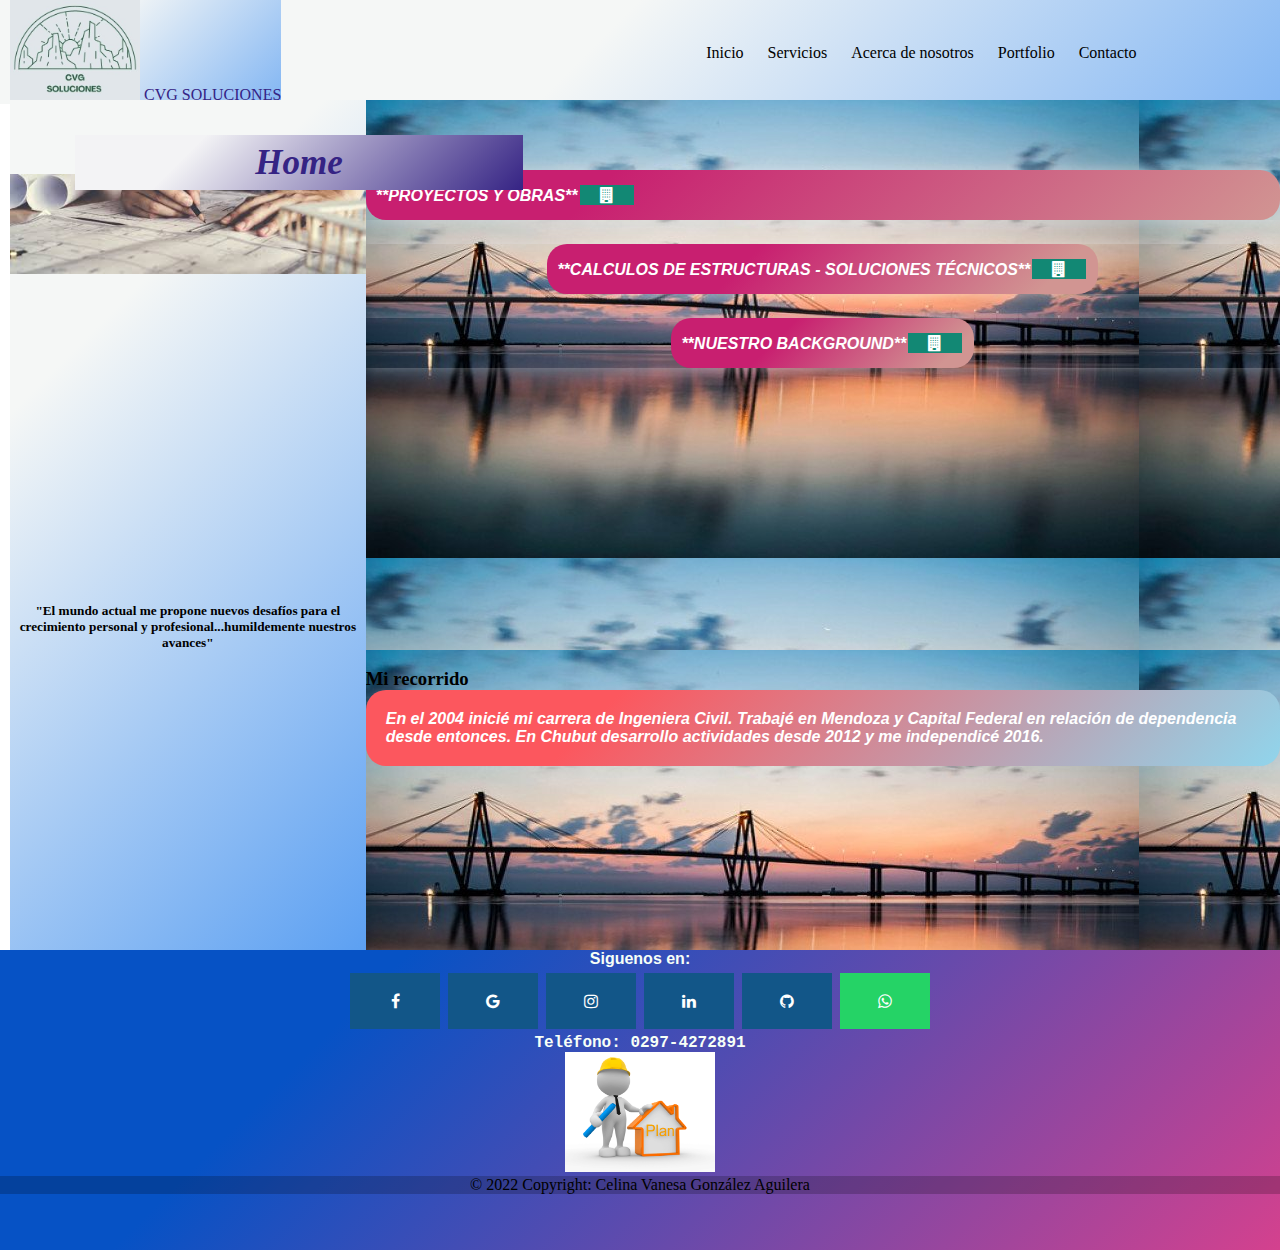
<file: CelinaGonzalezportfolio/index.html>
<!DOCTYPE html>
<html lang="en">

<head>
    <meta charset="UTF-8">
    <meta http-equiv="X-UA-Compatible" content="IE=edge">
    <meta name="viewport" content="width=device-width, initial-scale=1.0">
    <title>CVG SOLUCIONES</title>
    <!--Css -->
    <link rel="stylesheet" href="estilos.css">
    <!--GOOGLE FONTS-->
    <link rel="preconnect" href="https://fonts.googleapis.com">
    <link rel="preconnect" href="https://fonts.gstatic.com" crossorigin>
    <link href="https://fonts.googleapis.com/css2?family=Roboto:wght@100&display=swap" rel="stylesheet">
    <!-- Bootstrap CSS -->
    <link href="https://cdn.jsdelivr.net/npm/bootstrap@5.1.3/dist/css/bootstrap.min.css" rel="stylesheet"
        integrity="sha384-1BmE4kWBq78iYhFldvKuhfTAU6auU8tT94WrHftjDbrCEXSU1oBoqyl2QvZ6jIW3" crossorigin="anonymous">
    <!-- Add icon library -->
    <link rel="stylesheet" href="https://cdnjs.cloudflare.com/ajax/libs/font-awesome/4.7.0/css/font-awesome.min.css">    
    <!-- Texto -->
    <link rel="preconnect" href="https://fonts.googleapis.com">
    <link rel="preconnect" href="https://fonts.gstatic.com" crossorigin>
    <link href="https://fonts.googleapis.com/css2?family=Josefin+Sans:wght@300&display=swap" rel="stylesheet">
    <!-- Prueba Whatsapp -->
    <link rel="stylesheet" href="https://stackpath.bootstrapcdn.com/font-awesome/4.7.0/css/font-awesome.min.css">
</head>

<body>

    <header>

        
        <nav id="nav">
            <a class="navbar-brand tituloNavBar" href="#">
                <img src="assets/logo3.png" alt="" width="130" height="100" class="img-fluid">
                CVG SOLUCIONES
            </a>


        <!-- MENU -->
               <div class="menu">
                    <ul >
                        <li><a href="#">Inicio</a></li>
                        <li><a href="secciones/servicios.html">Servicios</a>
                            <ul >
                                <li><a href="secciones/servicios.html">Hormigón Armado</a></li>
                                <li><a href="secciones/servicios.html#estructurasmetalicas">Estructuras Metálicas</a>
                                </li>
                                <li><a href="secciones/servicios.html#soluciones">Soluciones tecnicas en el área</a>
                                </li>
                                <li><a href="secciones/servicios.html#industriales">Industriales</a></li>
                            </ul>
                        </li>
                        <li><a href="secciones/nosotros.html">Acerca de nosotros</a></li>
                        <li><a href="secciones/portafolio.html">Portfolio</a></li>
                        <li><a href="secciones/contacto.html">Contacto</a></li>
                    </ul>
                </div>
            
            

        </nav>
        
    </header>

    <section id="section1" style="padding-top: 50px;">
        <div class="row justify-content-md-start align-items-start"style="padding-top: 20px;">
            <div class="col-md-6 rounded">
                <div class="card shadow-lg p-1 mb-1 bg-body rounded" style="background-color: transparent !important;">
                    <div class="card-body ">  
                        <p class="parrafo1 btn btn-primary" >**PROYECTOS Y OBRAS**<a class="fa fa-building" href="secciones/servicios.html" ><i class="bi bi-building"></i></a></p> 
                    </div>
                </div>
            </div>
           
        </div>
        <div class="row justify-content-md-center align-items-center">
            <div class="col-md-6" >
                <div class="card shadow-lg p-1 mb-1 bg-body rounded" style="background-color: transparent !important;">
                    <div class="card-body text-center">  
                        <p class="parrafo2 btn btn-primary">**CALCULOS DE ESTRUCTURAS - SOLUCIONES TÉCNICOS**<a class="fa fa-building" href="assets/Brochure/Brochure CVG.pdf"
                             ><i class="bi bi-building"></i></a></p>
                    </div>
                </div>
            </div>
           
        </div>        
        <div class="row justify-content-md-end align-items-end">
            <div class="col-md-6">
                <div class="card shadow-lg p-1 mb-1 bg-body rounded" style="background-color: transparent !important;">
                    <div class="card-body text-center">    
                        <p class="parrafo2 btn btn-primary">**NUESTRO BACKGROUND**<a class="fa fa-building" href="assets/Brochure/Brochure CVG.pdf" ><i class="bi bi-building"></i></a></p>
                        
                     </div>
                </div>
            </div>

        </div>
    </section>
    <section id="section2">
        <br>
        <h3>Mi recorrido</h3>
        <p class="parrafo4">En el 2004 inicié mi carrera de Ingeniera Civil.
             Trabajé en Mendoza y Capital Federal en relación de dependencia desde entonces. 
             En Chubut desarrollo actividades desde 2012 y me independicé 2016. 

        </p>
    </section>

    <aside id="aside">
        <h1>Home</h1>
        <br>
        <br>
        <br>
        <img src="assets/otro.png" alt="fondo" class="fondo">
        <p class="parrafo"><h5>"El mundo actual me propone nuevos desafíos para el crecimiento personal y
            profesional...humildemente nuestros avances" </h5></p>
        
            



    </aside>

    <footer id="footer">
        <h3 class="h3">Siguenos en:</h3>
                <a class="fa fa-facebook" href="https://www.facebook.com" role="button">
                    <i class="bi-facebook" role="img" aria-label="Facebook"></i>
                </a>
                
                <a class="fa fa-google" href="https://www.google.com" role="button">
                  <i class="bi-google" role="img" aria-label="Google"></i>
                </a>
                <a class="fa fa-instagram" href="https://www.instagram.com" role="button">
                  <i class="bi-instagram" role="img" aria-label="Instagram"></i>
                </a>
                <a class="fa fa-linkedin" href="https://www.linkedin.com" role="button">
                  <i class="bi-linkedin" role="img" aria-label="Linkedin"></i>
                </a>
                <a class="fa fa-github" href="https://www.github.com" role="button">
                  <i class="bi-github" role="img" aria-label="GitHub"></i>
                </a>
                <a class="fa fa-whatsapp" href="https://wa.me/542974272891?text=Te%20consultaría%20saber%20"  target="_blank">
                    <i class="bi-whatsapp-icon" role="img" aria-label="Whatsapp"></i>
                </a>
        
        
               <h4 class="h4">Teléfono: 0297-4272891</h4>
               
              
        <img src="assets/ing.png" alt="pie" class="pie">

    <!-- Copyright -->
        <div class="text-center p-3" style="background-color: rgba(0, 0, 0, 0.2);">
        © 2022 Copyright: Celina Vanesa González Aguilera
        </div>

    </footer>
    <!-- Option 2: Separate Popper and Bootstrap JS -->

    <script src="https://cdn.jsdelivr.net/npm/@popperjs/core@2.10.2/dist/umd/popper.min.js"
        integrity="sha384-7+zCNj/IqJ95wo16oMtfsKbZ9ccEh31eOz1HGyDuCQ6wgnyJNSYdrPa03rtR1zdB" crossorigin="anonymous">
    </script>
    <script src="https://cdn.jsdelivr.net/npm/bootstrap@5.1.3/dist/js/bootstrap.min.js"
        integrity="sha384-QJHtvGhmr9XOIpI6YVutG+2QOK9T+ZnN4kzFN1RtK3zEFEIsxhlmWl5/YESvpZ13" crossorigin="anonymous">
    </script>-->

</body>

</html>
</file>
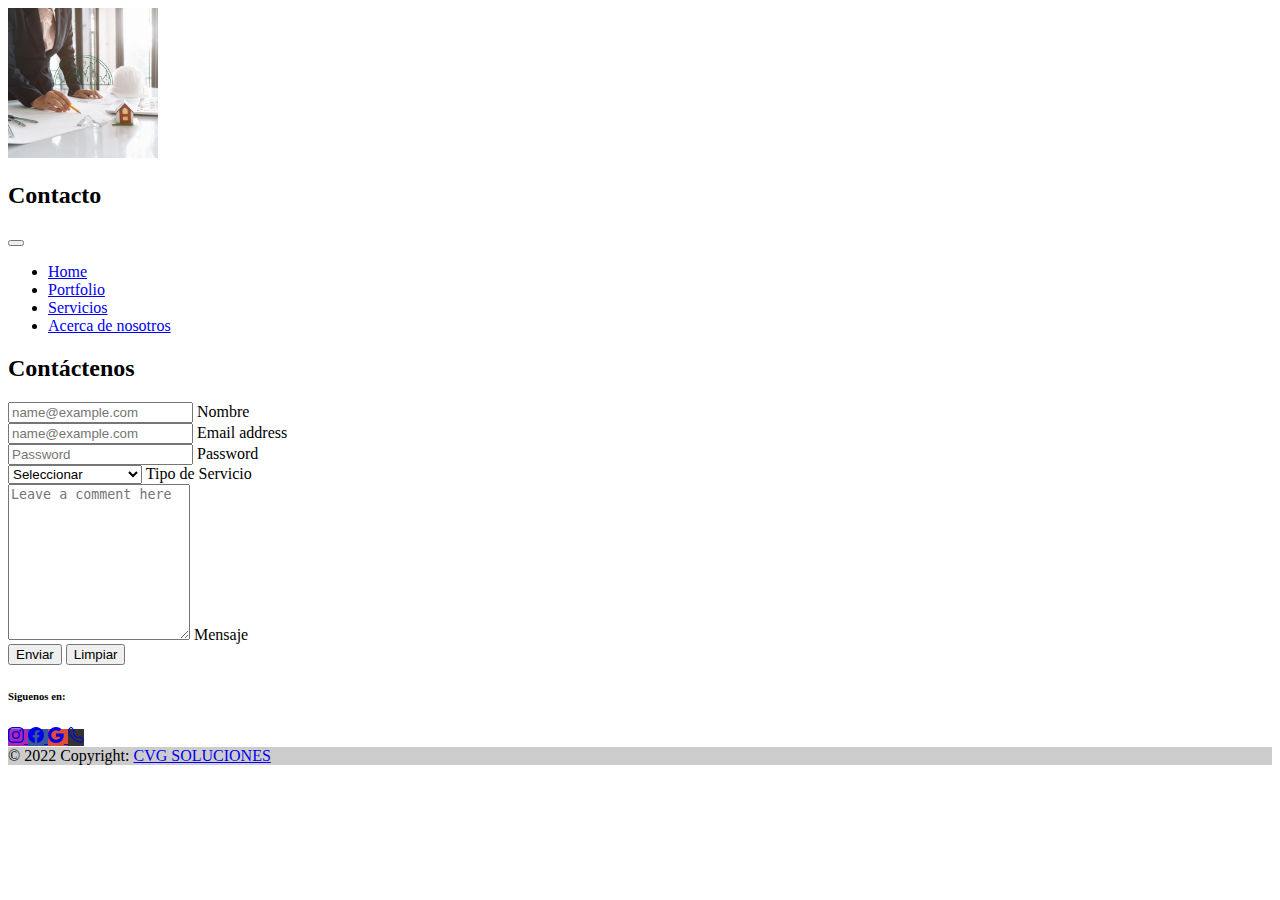
<file: CelinaGonzalezportfolio/secciones/contacto.html>
<!DOCTYPE html>
<!--Comentarios-->
<html lang="en">
<!--idioma-->
<!--Este es el esqueleto de la pagina_head y body-->

<head>
    <!--Este es el head de mi pagina-->
    <meta charset="UTF-8">
    <!--codificacion de caracteres-->
    <meta http-equiv="X-UA-Compatible" content="IE=edge"> <!-- fix para Internet Explorer-->
    <!--damos indicacion de la plantilla-->
    <meta name="viewport" content="width=device-width, initial-scale=1.0">
    <meta name="description" content="asdadasd">
    <title>Personal website</title>
    <!--titulo de la pagina-->
    <!--<link rel="stylesheet" href="../estilos.css">-->
    <!--GOOGLE FONTS-->
    <link rel="preconnect" href="https://fonts.googleapis.com">
    <link rel="preconnect" href="https://fonts.gstatic.com" crossorigin>
    <link href="https://fonts.googleapis.com/css2?family=Roboto:wght@100&display=swap" rel="stylesheet">

    <!-- Bootstrap CSS -->
    <link href="https://cdn.jsdelivr.net/npm/bootstrap@5.1.3/dist/css/bootstrap.min.css" rel="stylesheet"
        integrity="sha384-1BmE4kWBq78iYhFldvKuhfTAU6auU8tT94WrHftjDbrCEXSU1oBoqyl2QvZ6jIW3" crossorigin="anonymous">
</head>








<body>
    <!--Todo lo visible por el usuario está acá dentro-->
    <header>
        <nav class="navbar justify-content-center navbar-dark bg-dark ">
            <div class="container-fluid">
              <img src="../assets/Hormigon/cvg (2).jpg" width="150" class="img-fluid">
    
                <a class="navbar-brand"ef="#">
                    <h2>Contacto</h2>
                </a>
              <button class="navbar-toggler" type="button" data-bs-toggle="collapse" data-bs-target="#navbarNav"
                aria-controls="navbarNav" aria-expanded="false" aria-label="Toggle navigation">
                <span class="navbar-toggler-icon"></span>
              </button>
              <div class="collapse navbar-collapse" id="navbarNav">
                <ul class="navbar-nav">
                  <li class="nav-item">
                    <a class="nav-link active" aria-current="page" href="../index.html">Home</a>
                  </li>
                  <li class="nav-item">
                    <a class="nav-link" href="portafolio.html">Portfolio</a>
                  </li>
                  <li class="nav-item">
                    <a class="nav-link" href="servicios.html">Servicios</a>
                    
                  </li>
                  <li class="nav-item">
                    <a class="nav-link" href="nosotros.html">Acerca de nosotros</a>
                  </li>
                </ul>
              </div>
      
            </div>
          </nav>
    
            
        
    
    </header>


    <main class="float-md-none bg-success p-2 text-dark bg-opacity-50">
        <h2 class="estiloSubtitulos ">Contáctenos</h2>
        <div class="form-floating gap-lg-3 col-6 mx-auto mb-3">
            <input type="email" class="form-control" id="floatingInput" placeholder="name@example.com">
            <label for="floatingInput">Nombre</label>
        </div>

        

        <div class="form-floating gap-lg-3 col-6 mx-auto mb-3">
          <input type="email" class="form-control" id="floatingInput" placeholder="name@example.com">
          <label for="floatingInput">Email address</label>
        </div>
        <div class="form-floating gap-lg-3 col-6 mx-auto mb-3">
          <input type="password" class="form-control" id="floatingPassword" placeholder="Password">
          <label for="floatingPassword">Password</label>
        </div>

       

        <div class="form-floating gap-lg-3 col-6 mx-auto mb-3">
            <select class="form-select" id="floatingSelect" aria-label="Floating label select example">
                <option selected>Seleccionar</option>
                <option value="1">Consultas</option>
                <option value="2">Cotizacion</option>
                <option value="3">Proyecto y Cálculo</option>
            </select>
            <label for="floatingSelect">Tipo de Servicio</label>
        </div>

        <div class="form-floating gap-lg-3 col-3 mx-auto mb-3 ">
            <textarea class="form-control" placeholder="Leave a comment here" id="floatingTextarea2"
                style="height: 150px"></textarea>
            <label for="floatingTextarea2">Mensaje</label>
        </div>

        <div class="d-grid gap-2 col-3 mx-auto mb-3">

            <button class="btn btn-primary" type="button">Enviar</button>
            <button class="btn btn-secondary" type="buttom">Limpiar</button>

        </div>
    </main>
    <!-- Footer -->

    <footer class="bg-success text-center text-white">
        <!-- Grid container -->
        <div class="container p-4 pb-0">
            <!-- Section: Social media -->
            <section class="mb-4">
                <h6 class="tituloFooter">Siguenos en:</h6>
                <!-- Instagram -->
                <a class="btn btn-primary btn-floating m-1" style="background-color: #ac2bac;" href="#!" role="button">

                    <svg xmlns="http://www.w3.org/2000/svg" width="16" height="16" fill="currentColor"
                        class="bi bi-instagram" viewBox="0 0 16 16">
                        <path
                            d="M8 0C5.829 0 5.556.01 4.703.048 3.85.088 3.269.222 2.76.42a3.917 3.917 0 0 0-1.417.923A3.927 3.927 0 0 0 .42 2.76C.222 3.268.087 3.85.048 4.7.01 5.555 0 5.827 0 8.001c0 2.172.01 2.444.048 3.297.04.852.174 1.433.372 1.942.205.526.478.972.923 1.417.444.445.89.719 1.416.923.51.198 1.09.333 1.942.372C5.555 15.99 5.827 16 8 16s2.444-.01 3.298-.048c.851-.04 1.434-.174 1.943-.372a3.916 3.916 0 0 0 1.416-.923c.445-.445.718-.891.923-1.417.197-.509.332-1.09.372-1.942C15.99 10.445 16 10.173 16 8s-.01-2.445-.048-3.299c-.04-.851-.175-1.433-.372-1.941a3.926 3.926 0 0 0-.923-1.417A3.911 3.911 0 0 0 13.24.42c-.51-.198-1.092-.333-1.943-.372C10.443.01 10.172 0 7.998 0h.003zm-.717 1.442h.718c2.136 0 2.389.007 3.232.046.78.035 1.204.166 1.486.275.373.145.64.319.92.599.28.28.453.546.598.92.11.281.24.705.275 1.485.039.843.047 1.096.047 3.231s-.008 2.389-.047 3.232c-.035.78-.166 1.203-.275 1.485a2.47 2.47 0 0 1-.599.919c-.28.28-.546.453-.92.598-.28.11-.704.24-1.485.276-.843.038-1.096.047-3.232.047s-2.39-.009-3.233-.047c-.78-.036-1.203-.166-1.485-.276a2.478 2.478 0 0 1-.92-.598 2.48 2.48 0 0 1-.6-.92c-.109-.281-.24-.705-.275-1.485-.038-.843-.046-1.096-.046-3.233 0-2.136.008-2.388.046-3.231.036-.78.166-1.204.276-1.486.145-.373.319-.64.599-.92.28-.28.546-.453.92-.598.282-.11.705-.24 1.485-.276.738-.034 1.024-.044 2.515-.045v.002zm4.988 1.328a.96.96 0 1 0 0 1.92.96.96 0 0 0 0-1.92zm-4.27 1.122a4.109 4.109 0 1 0 0 8.217 4.109 4.109 0 0 0 0-8.217zm0 1.441a2.667 2.667 0 1 1 0 5.334 2.667 2.667 0 0 1 0-5.334z" />
                    </svg>
                </a>

                <!-- Facebook -->
                <a class="btn btn-primary btn-floating m-1" style="background-color: #3b5998;" href="#!" role="button">

                    <svg xmlns="http://www.w3.org/2000/svg" width="16" height="16" fill="currentColor"
                        class="bi bi-facebook" viewBox="0 0 16 16">
                        <path
                            d="M16 8.049c0-4.446-3.582-8.05-8-8.05C3.58 0-.002 3.603-.002 8.05c0 4.017 2.926 7.347 6.75 7.951v-5.625h-2.03V8.05H6.75V6.275c0-2.017 1.195-3.131 3.022-3.131.876 0 1.791.157 1.791.157v1.98h-1.009c-.993 0-1.303.621-1.303 1.258v1.51h2.218l-.354 2.326H9.25V16c3.824-.604 6.75-3.934 6.75-7.951z" />
                    </svg>
                </a>

                <!-- Google -->
                <a class="btn btn-primary btn-floating m-1" style="background-color: #dd4b39;" href="#!" role="button">

                    <svg xmlns="http://www.w3.org/2000/svg" width="16" height="16" fill="currentColor"
                        class="bi bi-google" viewBox="0 0 16 16">
                        <path
                            d="M15.545 6.558a9.42 9.42 0 0 1 .139 1.626c0 2.434-.87 4.492-2.384 5.885h.002C11.978 15.292 10.158 16 8 16A8 8 0 1 1 8 0a7.689 7.689 0 0 1 5.352 2.082l-2.284 2.284A4.347 4.347 0 0 0 8 3.166c-2.087 0-3.86 1.408-4.492 3.304a4.792 4.792 0 0 0 0 3.063h.003c.635 1.893 2.405 3.301 4.492 3.301 1.078 0 2.004-.276 2.722-.764h-.003a3.702 3.702 0 0 0 1.599-2.431H8v-3.08h7.545z" />
                    </svg>
                </a>


                <!-- Telefono -->
                <a class="btn btn-primary btn-floating m-1" style="background-color: #333333;" href="#!" role="button">
                    <svg xmlns="http://www.w3.org/2000/svg" width="16" height="16" fill="currentColor"
                        class="bi bi-telephone" viewBox="0 0 16 16">
                        <path
                            d="M3.654 1.328a.678.678 0 0 0-1.015-.063L1.605 2.3c-.483.484-.661 1.169-.45 1.77a17.568 17.568 0 0 0 4.168 6.608 17.569 17.569 0 0 0 6.608 4.168c.601.211 1.286.033 1.77-.45l1.034-1.034a.678.678 0 0 0-.063-1.015l-2.307-1.794a.678.678 0 0 0-.58-.122l-2.19.547a1.745 1.745 0 0 1-1.657-.459L5.482 8.062a1.745 1.745 0 0 1-.46-1.657l.548-2.19a.678.678 0 0 0-.122-.58L3.654 1.328zM1.884.511a1.745 1.745 0 0 1 2.612.163L6.29 2.98c.329.423.445.974.315 1.494l-.547 2.19a.678.678 0 0 0 .178.643l2.457 2.457a.678.678 0 0 0 .644.178l2.189-.547a1.745 1.745 0 0 1 1.494.315l2.306 1.794c.829.645.905 1.87.163 2.611l-1.034 1.034c-.74.74-1.846 1.065-2.877.702a18.634 18.634 0 0 1-7.01-4.42 18.634 18.634 0 0 1-4.42-7.009c-.362-1.03-.037-2.137.703-2.877L1.885.511z" />
                    </svg>
                </a>
            </section>
        </div>

        <!-- Copyright -->
        <div class="text-center p-3" style="background-color: rgba(0, 0, 0, 0.2);">
            © 2022 Copyright:
            <a class="text-white" href="#">CVG SOLUCIONES</a>
        </div>



        <!-- Footer -->
        <!-- Option 2: Separate Popper and Bootstrap JS -->

        <script src="https://cdn.jsdelivr.net/npm/@popperjs/core@2.10.2/dist/umd/popper.min.js"
            integrity="sha384-7+zCNj/IqJ95wo16oMtfsKbZ9ccEh31eOz1HGyDuCQ6wgnyJNSYdrPa03rtR1zdB" crossorigin="anonymous">
        </script>
        <script src="https://cdn.jsdelivr.net/npm/bootstrap@5.1.3/dist/js/bootstrap.min.js"
            integrity="sha384-QJHtvGhmr9XOIpI6YVutG+2QOK9T+ZnN4kzFN1RtK3zEFEIsxhlmWl5/YESvpZ13" crossorigin="anonymous">
        </script>
</body>

</html>
</file>
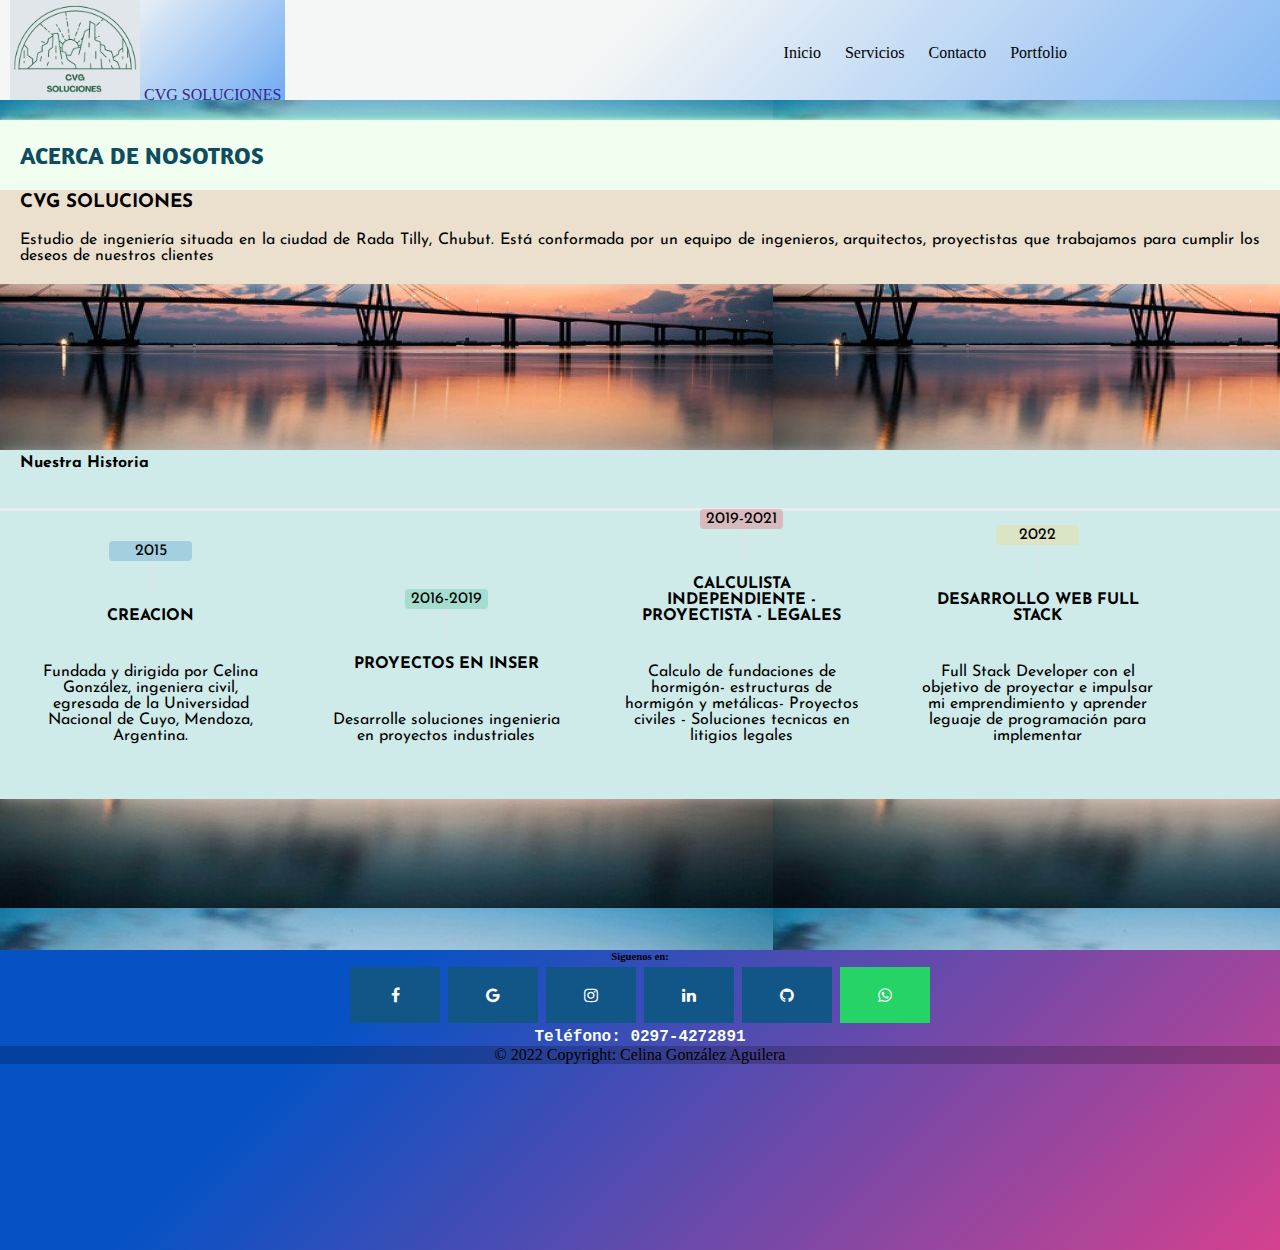
<file: CelinaGonzalezportfolio/secciones/nosotros.html>
<!DOCTYPE html>
<html lang="es">
<head>
    <meta charset="UTF-8">
    <meta http-equiv="X-UA-Compatible" content="IE=edge">
    <meta name="viewport" content="width=device-width, initial-scale=1.0">
    <title>CVG SOLUCIONES</title>
    <link rel="stylesheet" href="../estilos.css">
    


    <!--  Estilo de BS Online -->
    <link href="https://cdn.jsdelivr.net/npm/bootstrap@5.1.3/dist/css/bootstrap.min.css" rel="stylesheet"
    integrity="sha384-1BmE4kWBq78iYhFldvKuhfTAU6auU8tT94WrHftjDbrCEXSU1oBoqyl2QvZ6jIW3" crossorigin="anonymous">
    <link rel="stylesheet" href="https://cdn.jsdelivr.net/npm/bootstrap-icons@1.7.0/font/bootstrap-icons.css">

    <!--Google Font-->
    <!-- Titulo -->
    <link rel="preconnect" href="https://fonts.googleapis.com">
    <link rel="preconnect" href="https://fonts.gstatic.com" crossorigin>
    <link href="https://fonts.googleapis.com/css2?family=Amaranth:wght@700&family=Architects+Daughter&display=swap" rel="stylesheet">

    <!-- Texto-->
    <link rel="preconnect" href="https://fonts.googleapis.com">
    <link rel="preconnect" href="https://fonts.gstatic.com" crossorigin>
    <link href="https://fonts.googleapis.com/css2?family=Josefin+Sans:wght@300&display=swap" rel="stylesheet">
    <!-- Prueba Whatsapp-->
    <link rel="stylesheet" href="https://stackpath.bootstrapcdn.com/font-awesome/4.7.0/css/font-awesome.min.css">
</head>

<body class="body1">
    <header>
        <nav id="nav">
            <a class="navbar-brand tituloNavBar" href="#">
                <img src="../assets/logo3.png" alt="" width="130" height="100" class="img-fluid">
                CVG SOLUCIONES
            </a>
        <!-- MENU -->
        <div class="menu">
            <ul>

                <li><a href="../index.html">Inicio</a></li>
                <li><a href="../secciones/servicios.html">Servicios</a>
                    <ul>
                        <li><a href="servicios.html">Hormigón Armado</a></li>
                        <li><a href="servicios.html#estructurasmetalicas">Estructuras Metálicas</a></li>
                        <li><a href="servicios.html#soluciones">Soluciones tecnicas en el área</a></li>
                        <li><a href="servicios.html#industriales">Industriales</a></li>
                    </ul>
                </li>
                
                <li><a href="../secciones/contacto.html">Contacto</a></li>
                <li><a href="../secciones/portafolio.html">Portfolio</a></li>
                

            </ul>
        </div>

                <!-- Boton responsive -->
                <button class="navbar-toggler" type="button" data-bs-toggle="collapse"
                    data-bs-target="#navbarSupportedContent" aria-controls="navbarSupportedContent"
                    aria-expanded="false" aria-label="Toggle navigation">
                    <span class="navbar-toggler-icon"></span>
                </button>
              
        </nav>
    </header>

    <section id="section1" style="padding-top: 20px; padding-bottom: 50px;"; height= "100px;">

        <div class="container">
            <h2 class="estiloSubtitulos cajaSubtitulos">ACERCA DE NOSOTROS</h2>
            <div class="row justify-content-md-center align-items-center">
                <div class="col-md-6">
                   <div class="card shadow-lg p-3 mb-5 bg-body rounded" style="background: #ebe0ce !important;">
                       <div class="card-body text-center">
                        <h3><span class="badge bg-secondary textos">CVG SOLUCIONES</span></h3>
                        <p class="textos">
                         Estudio de ingeniería situada en la ciudad de Rada Tilly, Chubut.
                            Está conformada por un equipo de ingenieros, arquitectos, proyectistas que trabajamos para cumplir los deseos de nuestros clientes </p>                                               </p>
                       </div>
                   </div>  
                </div>

                <!-- <div class="col-md-6 col-md-offset-6">
                    <img src="img/nosotros/equipo.jpeg" class="rounded-top" alt="">
                </div> -->
            </div>
        </div>
    </section>
        <!-- Linea de tiempo -->
    <section id="section2">
        <div class="container-fluid">
            <div class="row">
                <div class="col-sm-12" style="margin-bottom: 150px;">
                    <div class="card" style="background: #ceebe9 !important;">
                        <div class="card-body-text-center">
                           <!--  <h4 class="card-title mb-5">Nuestra Historia</h4> -->
                            <h3><span class="badge bg-secondary textosNos">Nuestra Historia</span></h3>
                            <br>
                            <br>
            
                            <div class="hori-timeline" dir="ltr">
                                <ul class="list-inline events">
                                    <li class="list-inline-item event-list">
                                        <div class="px-4 tamañodiv">
                                            <div class="event-date bg-soft-primary text-primary textosNos">2015</div>
                                            <h4 class="textosNos">CREACION</h4>
                                            <p class="textosNos">Fundada y dirigida por Celina González, ingeniera civil, egresada de la 
                                                Universidad Nacional de Cuyo, Mendoza, Argentina. 
                                            </p>
                                        </div>
                                    </li>
                                    <li class="list-inline-item event-list">
                                        <div class="px-4 tamañodiv">
                                            <div class="event-date bg-soft-success text-success textosNos">2016-2019</div>
                                            <h5 class="textosNos">PROYECTOS EN INSER</h5>
                                            <p class="textosNos">Desarrolle soluciones ingenieria en proyectos industriales </p>                            
                                            
                                        </div>
                                    </li>
                                    <li class="list-inline-item event-list">
                                        <div class="px-4 tamañodiv">
                                            <div class="event-date bg-soft-danger text-danger textosNos">2019-2021</div>
                                            <h5 class="textosNos">CALCULISTA INDEPENDIENTE - PROYECTISTA - LEGALES</h5>
                                            <p class="textosNos">Calculo de fundaciones de hormigón- estructuras de hormigón y metálicas- Proyectos civiles
                                                 - Soluciones tecnicas en litigios legales </p>
                                        </div>
                                    </li>
                                    <li class="list-inline-item event-list">
                                        <div class="px-4 tamañodiv">
                                            <div class="event-date bg-soft-warning text-warning textosNos">2022</div>
                                            <h5 class="textosNos">DESARROLLO WEB FULL STACK</h5>
                                            <p class="textosNos">Full Stack Developer con el objetivo de proyectar e 
                                                impulsar mi emprendimiento y aprender leguaje de programación para implementar                                        
                                            </p>
                                        </div>
                                    </li>
                                </ul>
                            </div>
                        </div>
                    </div>
                </div>
            </div>
        


    </section>
    <!--<aside id="aside">
        <br>
        <br>
        <br>
        <br>
        <img src="assets/otro.png" alt="fondo" class="fondo">
        <p class="parrafo"><h5>"El mundo actual me propone nuevos desafíos para el crecimiento personal y
            profesional...humildemente nuestros avances" </h5></p>
        
            



    </aside>-->

    <!-- Footer -->
    <footer id="footer">
        <!-- Grid container -->
        <div class="container ">
            <section class="mb-4">
                <h6 class="">Siguenos en:</h6>
                <a class="fa fa-facebook" href="https://www.facebook.com" role="button">
                  
                </a>
                
                <a class="fa fa-google" href="https://www.google.com" role="button">
                  
                </a>
                <a class="fa fa-instagram" href="https://www.instagram.com" role="button">
                  
                </a>
                <a class="fa fa-linkedin" href="https://www.linkedin.com" role="button">
                  
                </a>
                <a class="fa fa-github" href="https://www.github.com" role="button">
                  
                </a>
                <a class="fa fa-whatsapp" href="https://wa.me/542974272891?text=Te%20consultaría%20saber%20"  target="_blank">
                    <i class="bi-whatsapp-icon" role="img" aria-label="Whatsapp"></i>
                </a>
                
                <h4 class="h4">Teléfono: 0297-4272891</h4>
               
                
            </section>
        </div>

        <!-- Copyright -->
        <div class="text-center p-3" style="background-color: rgba(0, 0, 0, 0.2);">
            © 2022 Copyright: Celina González Aguilera
        </div>

    </footer>




    <!-- Script BS -->
    <script src="https://cdn.jsdelivr.net/npm/@popperjs/core@2.10.2/dist/umd/popper.min.js"
        integrity="sha384-7+zCNj/IqJ95wo16oMtfsKbZ9ccEh31eOz1HGyDuCQ6wgnyJNSYdrPa03rtR1zdB"
        crossorigin="anonymous"></script>
    <script src="https://cdn.jsdelivr.net/npm/bootstrap@5.1.3/dist/js/bootstrap.min.js"
        integrity="sha384-QJHtvGhmr9XOIpI6YVutG+2QOK9T+ZnN4kzFN1RtK3zEFEIsxhlmWl5/YESvpZ13"
        crossorigin="anonymous"></script>
</body>       

</html>
</file>
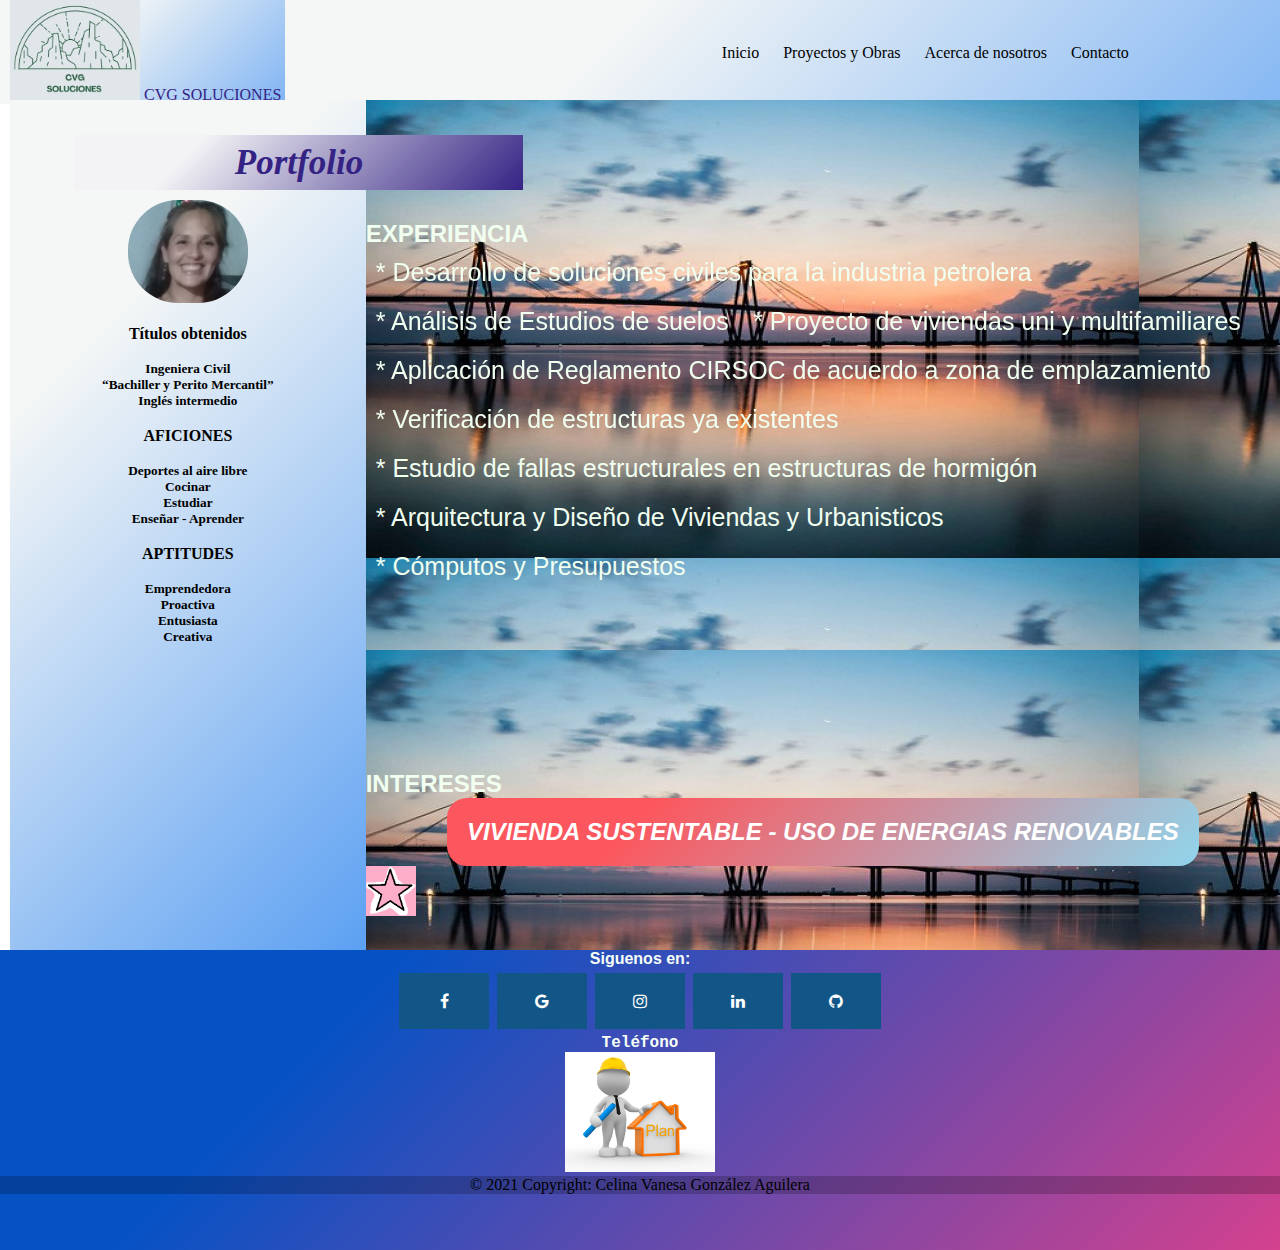
<file: CelinaGonzalezportfolio/secciones/portafolio.html>
<!DOCTYPE html>
<html lang="en">
<head>
    <meta charset="UTF-8">
    <meta http-equiv="X-UA-Compatible" content="IE=edge">
    <meta name="viewport" content="width=device-width, initial-scale=1.0">
    <title>Portafolio</title>
    <!--Css-->
    <link rel="stylesheet" href="../estilos.css">
    <!--GOOGLE FONTS-->
    <link rel="preconnect" href="https://fonts.googleapis.com">
    <link rel="preconnect" href="https://fonts.gstatic.com" crossorigin>
    <link href="https://fonts.googleapis.com/css2?family=Roboto:wght@100&display=swap" rel="stylesheet">
    <!-- Add icon library -->
    <link rel="stylesheet" href="https://cdnjs.cloudflare.com/ajax/libs/font-awesome/4.7.0/css/font-awesome.min.css">


     <!-- Bootstrap CSS -->

    <link href="https://cdn.jsdelivr.net/npm/bootstrap@5.1.3/dist/css/bootstrap.min.css" 
        rel="stylesheet" integrity="sha384-1BmE4kWBq78iYhFldvKuhfTAU6auU8tT94WrHftjDbrCEXSU1oBoqyl2QvZ6jIW3" 
        crossorigin="anonymous">

</head>
<body >
    
    <header>

        <nav id="nav">
            <a class="navbar-brand tituloNavBar" href="#">
                <img src="../assets/logo3.png" alt="" width="130" height="100" class="img-fluid">
                CVG SOLUCIONES
            </a>

            <!-- MENU -->
            <div class="menu">
                <ul>

                    <li><a href="../index.html">Inicio</a></li>
                    <li><a href="../secciones/servicios.html">Proyectos y Obras</a>
                        <ul>
                            <li><a href="servicios.html">Hormigón Armado</a></li>
                            <li><a href="servicios.html#estructurasmetalicas">Estructuras Metálicas</a></li>
                            <li><a href="servicios.html#soluciones">Soluciones tecnicas en el área</a></li>
                            <li><a href="servicios.html#industriales">Industriales</a></li>
                        </ul>
                    </li>
                    <li><a href="../secciones/nosotros.html">Acerca de nosotros</a></li>
                    <li><a href="../secciones/contacto.html">Contacto</a></li>
                </ul>
            </div>
        <!-- Boton responsive -->
            <button class="navbar-toggler" type="button" data-bs-toggle="collapse"
            data-bs-target="#navbarSupportedContent" aria-controls="navbarSupportedContent" aria-expanded="false"
            aria-label="Toggle navigation">
            <span class="navbar-toggler-icon"></span>
            </button>
        </nav>
    </header>
    
    <section id="section1">
     
    
        <ul class="estiloSubMenu">
            <h2>EXPERIENCIA</h2>
            <li >* Desarrollo de soluciones civiles para la industria
                petrolera
            </li>
            <li >* Análisis de Estudios de suelos</li>
            <li >* Proyecto de viviendas uni y
                multifamiliares </li>
            <li >* Aplicación de Reglamento CIRSOC de
                acuerdo a zona
                de emplazamiento</li>
            <li >* Verificación de estructuras ya
                existentes</li>
            <li >* Estudio de fallas estructurales en
                estructuras de
                hormigón</li>
            <li >* Arquitectura y Diseño de Viviendas
                y Urbanisticos
            </li>
            <li >* Cómputos y Presupuestos</li>
        </ul>
    
    </section>

    <section id="section2">
        <h2 class="estiloSubMenu">INTERESES<p class="parrafo4">VIVIENDA SUSTENTABLE - USO DE ENERGIAS RENOVABLES </p></h2><img src="../assets/Portafolio/estrella.png" alt="estrella" class="estrella">
        
        <br>
    </section>
    <aside id="aside">
        <h1>Portfolio</h1>
        
        <img src="../assets/Portafolio/Foto Carnet.png" alt="foto" class="foto">
        <br>
        <br>
        <h4>Títulos obtenidos</h4>
        <br>
        <h5 >Ingeniera Civil </h5>    
        
        <h5 >“Bachiller y Perito Mercantil”</h5>  
         
        <h5 >Inglés intermedio</h5>
        
        <br>
        <h4 >AFICIONES</h4>
        <br>
        <h5 >Deportes al aire libre</h5>  
        
        <h5 >Cocinar</h5>  
         
        <h5 >Estudiar</h5>
        
        <h5 >Enseñar - Aprender</h5>
        
        <br>

        <h4>APTITUDES</h4>
        <br>    
        <h5>Emprendedora</h5>
        
        <h5>Proactiva</h5>
          
        <h5>Entusiasta</h5>
       
        <h5>Creativa</h5> 
        
            
    </aside>

    <footer id="footer" >
        
                <h3 class="h3">Siguenos en:</h3>
                <a class="fa fa-facebook" href="https://www.facebook.com" role="button">
                    <i class="bi-facebook" role="img" aria-label="Facebook"></i>
                </a>
                
                <a class="fa fa-google" href="https://www.google.com" role="button">
                  <i class="bi-google" role="img" aria-label="Google"></i>
                </a>
                <a class="fa fa-instagram" href="https://www.instagram.com" role="button">
                  <i class="bi-instagram" role="img" aria-label="Instagram"></i>
                </a>
                <a class="fa fa-linkedin" href="https://www.linkedin.com" role="button">
                  <i class="bi-linkedin" role="img" aria-label="Linkedin"></i>
                </a>
                <a class="fa fa-github" href="https://www.github.com" role="button">
                  <i class="bi-github" role="img" aria-label="GitHub"></i>
                </a>
                <h4 class="h4">Teléfono</h4>
              
                <img src="../assets/ing.png" alt="pie" class="pie">   
        <!-- Copyright -->
        <div class="text-center p-3" style="background-color: rgba(0, 0, 0, 0.2);">
                © 2021 Copyright: Celina Vanesa González Aguilera
        </div>

    </footer>
    <!--Option 2: Separate Popper and Bootstrap JS-->
    
    <script src="https://cdn.jsdelivr.net/npm/@popperjs/core@2.10.2/dist/umd/popper.min.js" integrity="sha384-7+zCNj/IqJ95wo16oMtfsKbZ9ccEh31eOz1HGyDuCQ6wgnyJNSYdrPa03rtR1zdB" crossorigin="anonymous"></script>
    <script src="https://cdn.jsdelivr.net/npm/bootstrap@5.1.3/dist/js/bootstrap.min.js" integrity="sha384-QJHtvGhmr9XOIpI6YVutG+2QOK9T+ZnN4kzFN1RtK3zEFEIsxhlmWl5/YESvpZ13" crossorigin="anonymous"></script>
    
</body>
</html>
</file>
<file: CelinaGonzalezportfolio/estilos.css>
* {
    margin: 0;
    padding: 0;
    /*border: 2px black dotted;*/
}

/*menu rigido con flex y animacion en el texto*/
.menu {
    /*grid-area: nav;*/
    width: 100%;
    height: 100px;
    margin-right: 10px;
    position: fixed;
    top: 0;
    display: inline-flex;
    justify-content: center;
    align-items: center;
    animation-duration: 5s;
    animation-name: menu;
    background-color: #5ca0f2;
    background-image: linear-gradient(315deg, #5ca0f2 0%, #f5f7f6 74%);
    font-family: Cambria, Cochin, Georgia, Times, 'Times New Roman', serif;
    

}

ul {
    list-style: none;
}

ul li {
    display: inline-block;
    position: relative;
    font-size: 25px;
    margin: 10px;

}

ul li a {
    font-size: medium;
    text-decoration: none;
    color: black;
    
}

/*como resaltar cuando paso el mouse por el nav*/
ul li a:hover {
    background-color: gainsboro;
    color: #c81f70;
    padding: 20px;
}

.estiloSubMenu{
	font-family: 'Amaranth', sans-serif;
	color: #F0FFF0  !important;
    margin-top: 20px;
    padding-top: 100px;
}
.estiloSubMenuLetras{
	font-family: 'Amaranth', sans-serif;
	background: #0A9396 !important;
	color: #F0FFF0  !important;
    /*width: 100%;*/
}   
/*Estilos para el submenu*/
/* menu desplegable */

ul ul {
    display: none;
    position: absolute;
    top: 100%;
    left: 0;
    background: #eee;
    padding: 0;
}

/* items del menu desplegable */

ul ul li {
    float: none;
    width: 250px;
    margin-left: 0px;
}

/* enlaces de los items del menu desplegable */

ul ul a {
    line-height: 120%;
    padding: 10px 15px;
}

/* items del menu desplegable al pasar el ratón */

ul li:hover>ul {
    display: block;
}


/*animacion del menu*/
@keyframes menu {
    0% {
        opacity: 0;

    }

    100% {
        opacity: 1;
    }

}

/*texto del perfil* con*/
h1 {
    width: 35%;
    height: 55px;
    color: #352384;
    position: fixed;
    display: flex;
    justify-content: center;
    margin-top: 35px;
    margin-left: 65px;
    align-items: center;
    background-color: #352384;
    background-image: linear-gradient(315deg, #352384 0%, #f3f3f5 74%);
    font-family: Cambria, Cochin, Georgia, Times, 'Times New Roman', serif;
    font-size: 35px;
    font-weight: 35px;
    font-style: oblique;
    animation-duration: 5s;
    animation-name: perfil;

}

@keyframes perfil {
    0% {
        opacity: 0;

    }

    100% {
        opacity: 1;
    }

}

div {
    /*background-color: #5ca0f2;
    background-image: linear-gradient(315deg, #5ca0f2 0%, #f5f7f6 74%);
    /*height: 50px;*/
    border: #0c0b0b;

}

.h2 {

    font-family: Cambria, Cochin, Georgia, Times, 'Times New Roman', serif;
    text-align: center;
    width: 35%;
    height: 55px;
    color: #352384;
    position: fixed;
    display: flex;
    justify-content: center;
    margin-top: 35px;
    margin-left: 35px;

}

.h3 {
    color: #F7FFF7;
    font-family: 'Amaranth', sans-serif;
    font-size: 1rem;
    font-weight: 500px;
    text-align: center;

}

.h4 {
    font-family: 'Courier New', Courier, monospace;
    color: #F7FFF7;
    font-size: 1rem;
    font-weight: 400px;
    text-align: center;
}

.h5 {
    font-family: 'Courier New', Courier, monospace;
    color: black;
    text-align: justify;
}

/*GRIDS*/
body {
    display: grid;
    grid-template-areas:

        "nav nav nav nav"
        /*1 FILA*/
        "nav nav nav nav"
        /*2 FILA*/
        "aside section1 section1 section1"
        /*3 FILA*/
        "aside section1 section1 section1"
        /*4FILA*/
        "aside section2 section2 section2"
        /*5FILA*/
        "footer footer footer  footer";
    /*6FILA*/
    grid-template-rows: 50px 50px 50px 500px 300px 300px;
    grid-template-columns: 1fr 0.5fr 1fr 1fr;


}
/*Nombro las areas*/

#nav{
    grid-area: nav;
    background-color: #5ca0f2;
    background-image: linear-gradient(315deg, #5ca0f2 0%, #f5f7f6 74%);
    /*width: 300%;
    height: 150px;*/
}

#aside {
    grid-area: aside;
    background-color: #5ca0f2;
    background-image: linear-gradient(315deg, #5ca0f2 0%, #f5f7f6 74%);
    margin-left: 10px;
    text-align: center;

}

#section1 {

    grid-area: section1;
    background-color: #5ca0f2;
    background-image: linear-gradient(315deg, #5ca0f2 0%, #f5f7f6 74%);
    background-image: url(assets/Portafolio/puente\ para\ oli.jpg);
    
}    

#section2 {
    grid-area: section2;
    background-color: #5ca0f2;
    background-image: linear-gradient(315deg, #5ca0f2 0%, #f5f7f6 74%);
    background-image: url(assets/Portafolio/puente\ para\ oli.jpg);
}

#footer {
    grid-area: footer;
    /*igual que el del contenedor de la grilla*/
    color: black;
    background-color: #d4418e;
    background-image: linear-gradient(315deg, #d4418e 0%, #0652c5 74%);
    text-align: center;
    
   

}

/*TEXTOS*/



.parrafo {
    height: 25px;
    font-family: 'Segoe UI', Tahoma, Geneva, Verdana, sans-serif;
    margin-top: 100px;
    text-align:justify;
    font-size: 20px;
    font-style: oblique;
    font-weight: 25px;
    width: 70%;
    
    color: white;
    padding: 50px;
    padding-bottom: 150px;
    animation-duration: 1s;
    animation-name: slidein;
    animation-direction: alternate;

}

.parrafo1 {
    /*height: 10px;*/
    font-family: 'Segoe UI', Tahoma, Geneva, Verdana, sans-serif;
    /*margin: 50px;*/
    padding: 10px;
    text-align:justify;
    font-weight: bold;
    font-style: italic;
   
    background-color: #d19592;
    background-image: linear-gradient(315deg, #d19592 0%, #c81f70 74%);
    color: white;
    border-radius: 20px;
    margin-bottom: auto;
    
    animation-duration: 2s;
    animation-name: slidein;
    animation-direction: alternate;
}

.parrafo2 {
    /*height: 10px;*/
    /*margin: 50px;*/
    font-family: 'Segoe UI', Tahoma, Geneva, Verdana, sans-serif;
    padding: 10px;
    text-align:justify;
    font-weight: bold;
    font-style: italic;
    justify-self: center;
    background-color: #d19592;
    background-image: linear-gradient(315deg, #d19592 10%, #c81f70 64%);
    color: white;
    border-radius: 20px;
    margin-bottom: auto;
    animation-duration: 3s;
    animation-name: slidein;
    animation-direction: alternate;
}

.parrafo3 {
    /*height: 10px;
    margin: 50px;*/
    padding: 10px;
    font-family: 'Segoe UI', Tahoma, Geneva, Verdana, sans-serif;
    text-align:justify;
    justify-self: center;
    font-weight: bold;
    font-style: italic;
    background-color: #d19592;
    background-image: linear-gradient(315deg, #d19592 20%, #c81f70 54%);
    color: white;
    border-radius: 20px;
    margin-bottom: auto;
    animation-duration: 4s;
    animation-name: slidein;
    animation-direction: alternate;
}

.parrafo4 {
    /*height: 150px;
    margin: 20px;*/
    font-family: 'Segoe UI', Tahoma, Geneva, Verdana, sans-serif;
    font-weight: bold;
    font-style: italic;
    justify-self: center;
    background-color: #90d5ec;
    background-image: linear-gradient(315deg, #90d5ec 0%, #fc575e 74%);
    color: white;
    border-radius: 20px;
    margin-bottom: auto;
    padding: 10px;
    animation-duration: 5s;
    animation-name: slidein;
    animation-direction: alternate;
    padding: 20px;
}

.boton {
    border: 5px solid #2e518b;
    /*anchura, estilo y color borde*/
    padding: 10px;
    /*espacio alrededor texto*/
    background-color: #802e8b;
    /*color botón*/
    margin-left: 30px;
    color: #ffffff;
    /*color texto*/
    text-decoration: none;
    /*decoración texto*/
    text-transform: uppercase;
    /*capitalización texto*/
    font-family: 'Helvetica', sans-serif;
    /*tipografía texto*/
    border-radius: 50%;
    /*bordes redondos*/
    align-self: end;
}

@keyframes slidein {
    from {
        margin-left: 100%;
        width: 300%
    }

    to {
        margin-left: 0%;
        width: 100%;
    }
}

.pie {
    width: 150px;
    height: 120px;
    background-color: aliceblue;
}

.logoIndex {
    position: relative;
    margin-left: 0%;
    width: 150px;
    margin-top: 10px;
    padding: 35%;
}

.logoPortafolio {
    position: sticky;
    margin-left: 0px;
    width: 100%;
    height: 500px;
    margin-top: 0px;
}

.estrella {
    object-position: left;
    margin-top: 0%;
    width: 50px;
    height: 50px;


}


.fondo {
    margin-top: 20px;
    width: 100%;
    height: 100px;

}

/**CSS EN SERVICIOS*/


.containerCaratula {
    background-color: #c81f70;
}

.logoCasas {
    width: 100%;
    height: 50px;
    margin-top: auto;
}



/* FORM DE PORTAFOLIO */
.portafolio {
    background-color: #90d5ec;
    background-image: url(assets/Portafolio/puente\ para\ oli.jpg);
    background-attachment: fixed;
    background-position: center;

    
}

.foto {

    position: relative;
    margin-left: 0px;
    width: 120px;
    margin-top: 100px;
    border-radius: 50px;

}

.sectionPortafolio {
    margin-top: 300 px;
    /*width: 100%;*/
    padding: 100px;
    background-image: url(assets/Portafolio/puente\ para\ oli.jpg);
    background-attachment: fixed;
    background-position: center;
}

.list-group-item-primary {
    color: #084298;
    background-color: #cfe2ff;
    width: auto;
    padding: 0%;

}

.list-group-item-secondary {
    color: #41464b;
    background-color: #e2e3e5;
    width:auto;
}

.list-group-item-success {
    color: #0f5132;
    background-color: #d1e7dd;
    width: 150%;
}

.list-group-item-danger {
    color: #0c0b0b;
    background-color: #a1d2e4;
    width: 120%;
    font-family: Verdana, Geneva, Tahoma, sans-serif;
    font-size: medium;
    animation-duration: 2s;
    animation-name: slidein;
    animation-direction: alternate;
    border-radius: 20px;
    
}

.list-group-item-warning {
    color: #664d03;
    background-color: #fff3cd;
    width: 150%;
}

.list-group-item-light {
    color: #636464;
    background-color: #fefefe;
    width: 150%;
}


/* Desktop */


@media (min-width: 576px) {
        .section1, .section2 {
          max-width: 540px;
        }
      }
      @media (min-width: 768px) {
        .section1, .section2 {
          max-width: 720px;
        }
      }
      @media (min-width: 992px) {
        .section1, .section2 {
          max-width: 960px;
        }
      }
      @media (min-width: 1200px) {
        .sectin1, .section2 {
          max-width: 1140px;
        }
      }
      @media (min-width: 1400px) {
        .section1, .section2  {
          max-width: 1320px;
        }
}


/*icons*/
.fa {
    padding: 20px;
    font-size: 30px;
    width: 50px;
    text-align: center;
    text-decoration: none;
    margin: 5px 2px;
  }
  
  .fa:hover {
      opacity: 0.7;
  }
  
  .fa-facebook {
    background: #125688;
    color: white;
  }
  .fa-instagram {
    background: #125688;
    color: white;
  }
  .fa-google {
    background: #125688;
    color: white;
  }
  .fa-linkedin {
    background: #125688;
    color: white;
  }
  .fa-github {
    background: #125688;
    color: white;
  }
  .fa-whatsapp {
    /*position:fixed;
    width:60px;
    height:60px;
    bottom:40px;
    right:40px;*/
    background-color:#25d366;
    color:#FFF;
    /*border-radius:50px;
    text-align:center;
    font-size:30px;
    z-index:100;*/
  }
  
  .whatsapp-icon {
    margin-top:13px;
  }
  .fa-building {
    background: #128874;
    color: white;
    padding: 2px;
  }
  .fa-person-workspace{
    background: white;
    color: green;
    
  }
  .fa-toogle-on{
    background: white;
    color: green;
    
  }
  .fa-house-fill{
    background: #125688;
    color: white;
    
  }

  /*ESTILO PARA NOSOTROS*/
  .main{
	background-image: url("assets/descarga\ \(1\).jpg");
	background-size: 70vmax;
	
	
}
.mainHeader a {
	/*color letras menu*/
	color: #1A535C;
	}

 /* Linea de tiempo */
.body1 {
    display: grid;
    grid-template-areas:

        "nav nav nav nav"
        /*1 FILA*/
        "nav nav nav nav"
        /*2 FILA*/
        "section1 section1 section1 section1"
        /*3 FILA*/
        "section1 section1 section1 section1"
        /*4FILA*/
        "section2 section2 section2 section2"
        /*5FILA*/
        "footer footer footer  footer";
    /*6FILA*/
    grid-template-rows: 50px 50px 50px 300px 500px 300px;
    grid-template-columns: 1fr 1fr 1fr 1fr;


}


.hori-timeline .events {
    border-top: 3px solid #e9ecef;
}
.hori-timeline .events .event-list {
    display: block;
    position: relative;
    text-align: center;
    padding-top: 70px;
    margin-right: 0;
}
.hori-timeline .events .event-list:before {
    content: "";
    position: absolute;
    height: 36px;
    border-right: 2px dashed #dee2e6;
    top: 0;
}
.hori-timeline .events .event-list .event-date {
    position: absolute;
    top: 38px;
    left: 0;
    right: 0;
    width: 75px;
    margin: 0 auto;
    border-radius: 4px;
    padding: 2px 4px;
}
.textosNos{
	font-family: 'Josefin Sans', sans-serif;
	text-align:center;
    padding: 20px;
}
@media (min-width: 1140px) {
    .hori-timeline .events .event-list {
        display: inline-block;
        width: 22%;
        padding-top: 35px;
        padding-bottom: 25px;
    }
    .hori-timeline .events .event-list .event-date {
        top: -12px;
    }
}
.bg-soft-primary {
    background-color: rgba(64,144,203,.3)!important;
}
.bg-soft-success {
    background-color: rgba(71,189,154,.3)!important;
}
.bg-soft-danger {
    background-color: rgba(231,76,94,.3)!important;
}
.bg-soft-warning {
    background-color: rgba(249,213,112,.3)!important;
}
.card {
    border: none;
    margin-bottom: 24px;
    -webkit-box-shadow: 0 0 13px 0 rgba(236,236,241,.44);
    box-shadow: 0 0 13px 0 rgba(236,236,241,.44);
}


.circular{
	border-radius: 50%;
}
.tituloNavBar{
	font-family: Cambria, Cochin, Georgia, Times, 'Times New Roman', serif;
/* 	color: #114b5f !important; */
/*	color: #F0FFF0 !important; */
    margin-left: 10px;
    
    color: #352384;
}
.tituloFooter{
	font-family: 'Amaranth', sans-serif;
	color: #F0FFF0 !important;
	background: #114b5f !important;
}
.estiloSubtitulos{
	color: #FF6B6B;
	font-family: 'Amaranth', sans-serif;
	padding: 20px;
}
.cajaSubtitulos{
	background: #F0FFF0 !important;
    color: #0f4c5f;
    box-shadow: 1px 1px 2px #94efb0, 0 0 25px #83efbd, 0 0 5px #ffffff;
}
.textos{
	font-family: 'Josefin Sans', sans-serif;
	text-align:justify;
	padding: 20px;
}
.textosNos{
	font-family: 'Josefin Sans', sans-serif;
	text-align:center;
    font-size:medium;
}	
.tamañodiv{
    width:auto;
}
</file>
